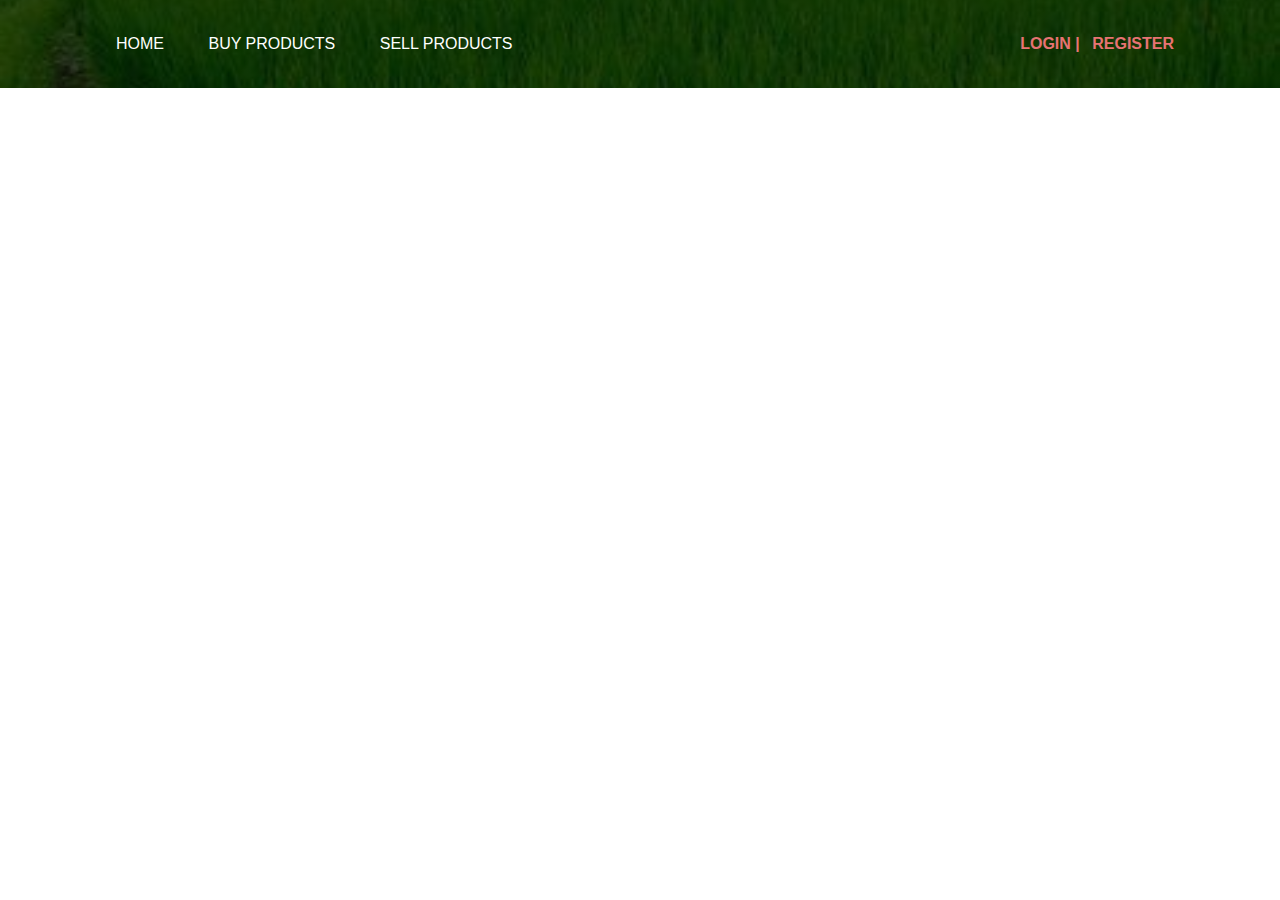
<file: src/app/app.component.html>
<!DOCTYPE html>
 <html lang="en">
 <head>
    <meta charset="UTF-8">
    <meta name="viewport" content="width=device-width, initial-scale=1.0">
    <title>FarmEasy</title>
    <link rel="stylesheet" href="app.component.css">

 </head>
 <body>
  
<div class="bg">
    <div class="navbar">
        <ul>
        <li><a routerLink="/home">Home</a></li>
    
        <li><a routerLink="#">Buy Products</a></li>
        <li><a routerLink="/seller">Sell Products</a></li></ul>
        <div>
  
            <a class="button" routerLink="/login"><span></span>Login  |</a> 
           <a class="button" routerLink="/register"><span></span>Register</a>
           
    
           
         </div>

    </div>
   
    <div class="col-md-9">

        <div class="row">
            <div class="col-md-12">
             <router-outlet></router-outlet>
            </div>
        </div>
    </div>
    </div>
    
 </body>
 </html>
</file>
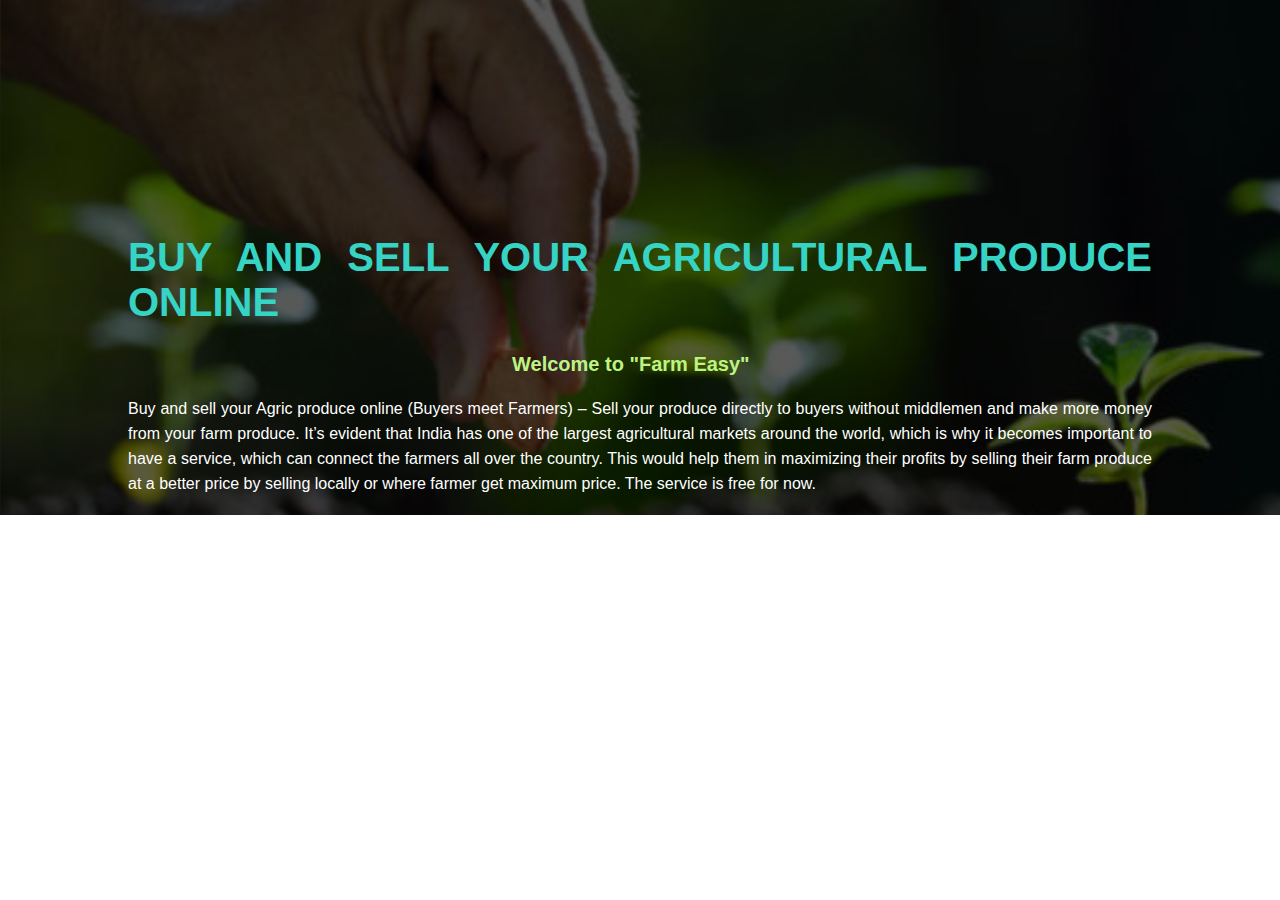
<file: src/app/home/home.component.html>
<!DOCTYPE html>
<html lang="en">
<head>
    <meta charset="UTF-8">
    <meta name="viewport" content="width=device-width, initial-scale=1.0">
    <title>Home page</title>
    <link rel="stylesheet" href="home.component.css">
</head>
<body>
    
 <div class="bg">

     <div class="content">
       <h1>BUY AND SELL YOUR AGRICULTURAL PRODUCE ONLINE</h1>
        <br><h3>Welcome to "Farm Easy"</h3>
           <p>Buy and sell your Agric produce online (Buyers meet Farmers) – Sell your produce directly to buyers without middlemen and make more money from your farm produce.
              It’s evident that India has one of the largest agricultural markets around the world, which is why it becomes important to have a service, which can connect the farmers all over the country. This would help them in maximizing their profits by selling their farm produce at a better price by selling locally or where farmer get maximum price. The service is free for now.
              </p>


<br><br>

   
        
      </div>
</div>

</body>
</html>
</file>
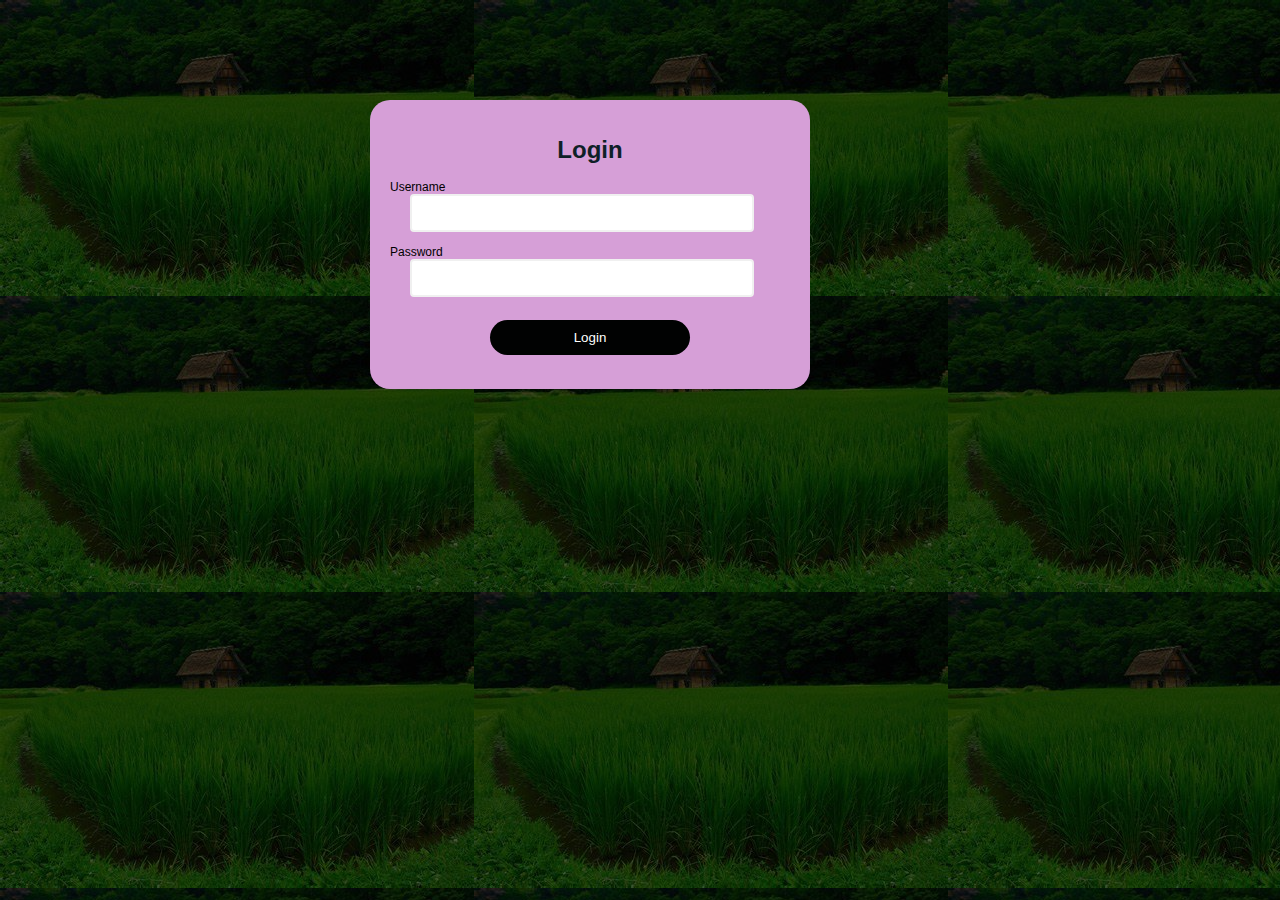
<file: src/app/login/login.component.html>
<!DOCTYPE html>
<html lang="en">
<head>
    <meta charset="UTF-8">
    <meta name="viewport" content="width=device-width, initial-scale=1.0">
    <title>Login</title>
    <link rel="stylesheet" href="login.component.css">
</head>
<body>
    
<div class="container">
    <form id="form" action="home">
        <h1>Login</h1>
        <div class="input-control">
            <label for="username">Username</label>
            <input id="username" name="username" type="text">
            <div class="error"></div>
        </div>
        <div class="input-control">
            <label for="password">Password</label>
            <input id="password"name="password" type="password">
            <div class="error"></div>
        </div>
       
        <button type="submit"  >Login</button><br><br>
              
    </form>

     
</div>
 

<script>const form = document.getElementById('form');
    const username = document.getElementById('username');
    const password = document.getElementById('password');
    
    
    form.addEventListener('submit', e => {
        e.preventDefault();
    
        validateInputs();
    });
    
    const setError = (element, message) => {
        const inputControl = element.parentElement;
        const errorDisplay = inputControl.querySelector('.error');
    
        errorDisplay.innerText = message;
        inputControl.classList.add('error');
        inputControl.classList.remove('success')
    }
    
    const setSuccess = element => {
        const inputControl = element.parentElement;
        const errorDisplay = inputControl.querySelector('.error');
    
        errorDisplay.innerText = '';
        inputControl.classList.add('success');
        inputControl.classList.remove('error');
    };
    
 
    const validateInputs = () => {
        const usernameValue = username.value.trim();
        const passwordValue = password.value.trim();
    
    
        if(usernameValue === '') {
            setError(username, 'Username is required');
        } else {
            setSuccess(username);
        }
    
    
        if(passwordValue === '') {
            setError(password, 'Password is required');
        } else if (passwordValue.length < 8 ) {
            setError(password, 'Password must be at least 8 character.')
        } else {
            setSuccess(password);
        }
    
      
    
        
    
    };
    </script>
</body>
</html>
</file>
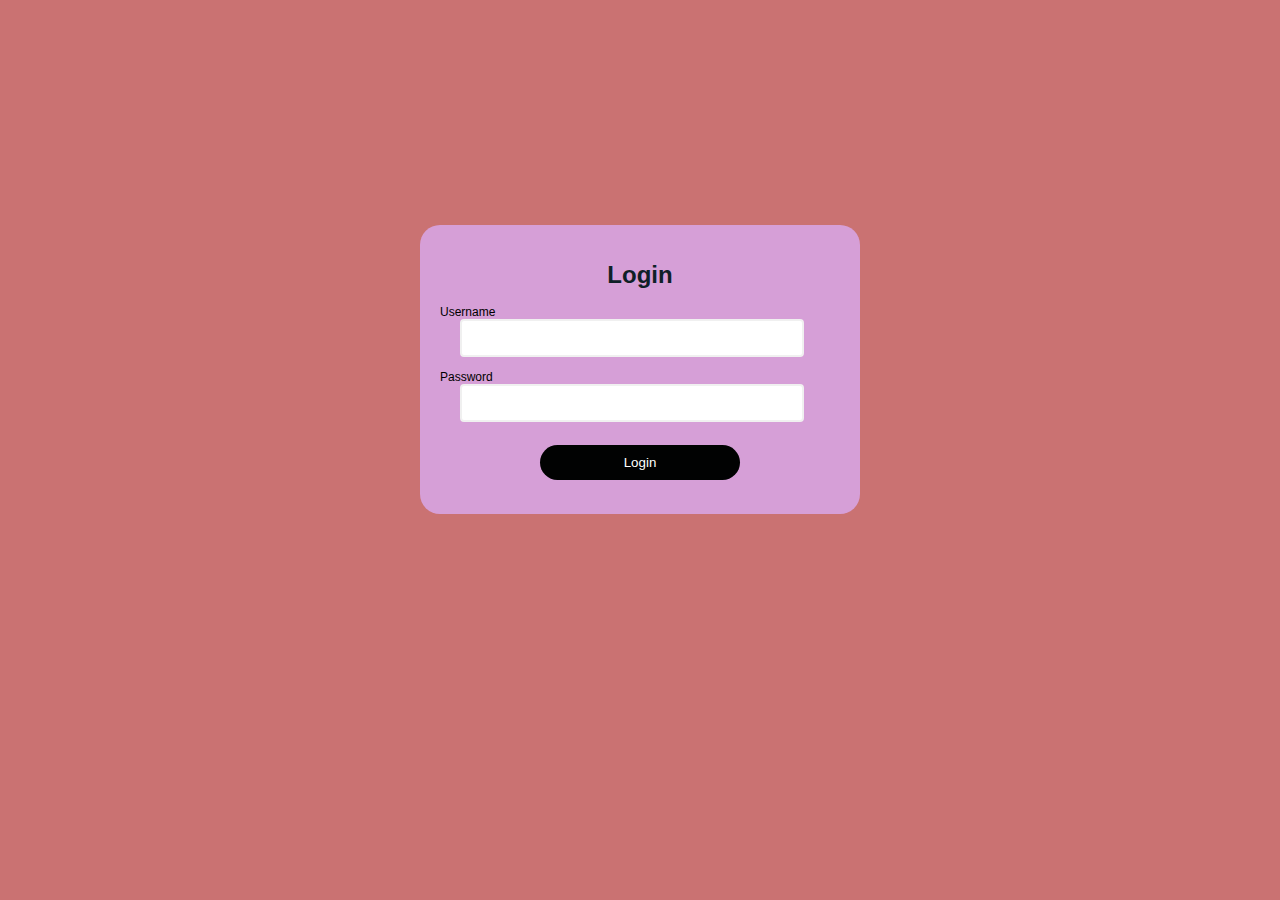
<file: src/app/register/login.html>
<!DOCTYPE html>
<html lang="en">
<head>
    <meta charset="UTF-8">
    <meta name="viewport" content="width=device-width, initial-scale=1.0">
    <title>Login</title>
</head>
<body>
    
<div class="container">
    <form id="form" action="#">
        <h1>Login</h1>
        <div class="input-control">
            <label for="username">Username</label>
            <input id="username" name="username" type="text">
            <div class="error"></div>
        </div>
        <div class="input-control">
            <label for="password">Password</label>
            <input id="password"name="password" type="password">
            <div class="error"></div>
        </div>
       
        <button type="submit"  >Login</button><br><br>
              
    </form>

     
</div>
<style>

body {
background: #ca7272;

    font-family: 'Poppins', sans-serif;
}

#form {
    width: 400px;
    margin: 25vh auto 0 auto;
    padding: 20px;
    background-color: rgb(214, 159, 215);
    border-radius: 20px;
    font-size: 12px;
}
 
#form h1 {
    color: #0f2027;
    text-align: center;
font-size: x-large;     
}

#form button {
    padding: 10px;
    margin-top: 10px;
    width: 50%;
    color: white;
    background-color: rgb(1, 2, 2);
    border: none;
    border-radius: 20px;
    align-self: center;
    margin-left: 25%;
}

.input-control {
    display: flex;
    flex-direction: column;
}

.input-control input {
    border: 2px solid #f0f0f0;
	border-radius: 4px;
	display: block;
	font-size: 12px;
	padding: 10px;
	width: 80%;
    margin-left: 5%;
}


.input-control select {
    border: 2px solid #f0f0f0;
	border-radius: 4px;
	display: block;
	font-size: 12px;
	padding: 10px;
	width: 100%;
}

.input-control input:focus {
    outline: 0;
}

.input-control.success input {
    border-color: #09c372;
}

.input-control.error input {
    border-color: #ff3860;
}
.input-control.success select {
    border-color: #09c372;
}

.input-control.error select {
    border-color: #ff3860;
}

.input-control .error {
    color: #ff3860;
    font-size: 9px;
    height: 13px;
}
.exist{
    font-size: 12px;
     text-align: end;
     margin-right: 40px;
     color:rgb(7, 0, 0);
}
</style>

<script>const form = document.getElementById('form');
    const username = document.getElementById('username');
    const password = document.getElementById('password');
    
    
    form.addEventListener('submit', e => {
        e.preventDefault();
    
        validateInputs();
    });
    
    const setError = (element, message) => {
        const inputControl = element.parentElement;
        const errorDisplay = inputControl.querySelector('.error');
    
        errorDisplay.innerText = message;
        inputControl.classList.add('error');
        inputControl.classList.remove('success')
    }
    
    const setSuccess = element => {
        const inputControl = element.parentElement;
        const errorDisplay = inputControl.querySelector('.error');
    
        errorDisplay.innerText = '';
        inputControl.classList.add('success');
        inputControl.classList.remove('error');
    };
    
 
    const validateInputs = () => {
        const usernameValue = username.value.trim();
        const passwordValue = password.value.trim();
    
    
        if(usernameValue === '') {
            setError(username, 'Username is required');
        } else {
            setSuccess(username);
        }
    
    
        if(passwordValue === '') {
            setError(password, 'Password is required');
        } else if (passwordValue.length < 8 ) {
            setError(password, 'Password must be at least 8 character.')
        } else {
            setSuccess(password);
        }
    
      
    
        
    
    };
    </script>
</body>
</html>
</file>
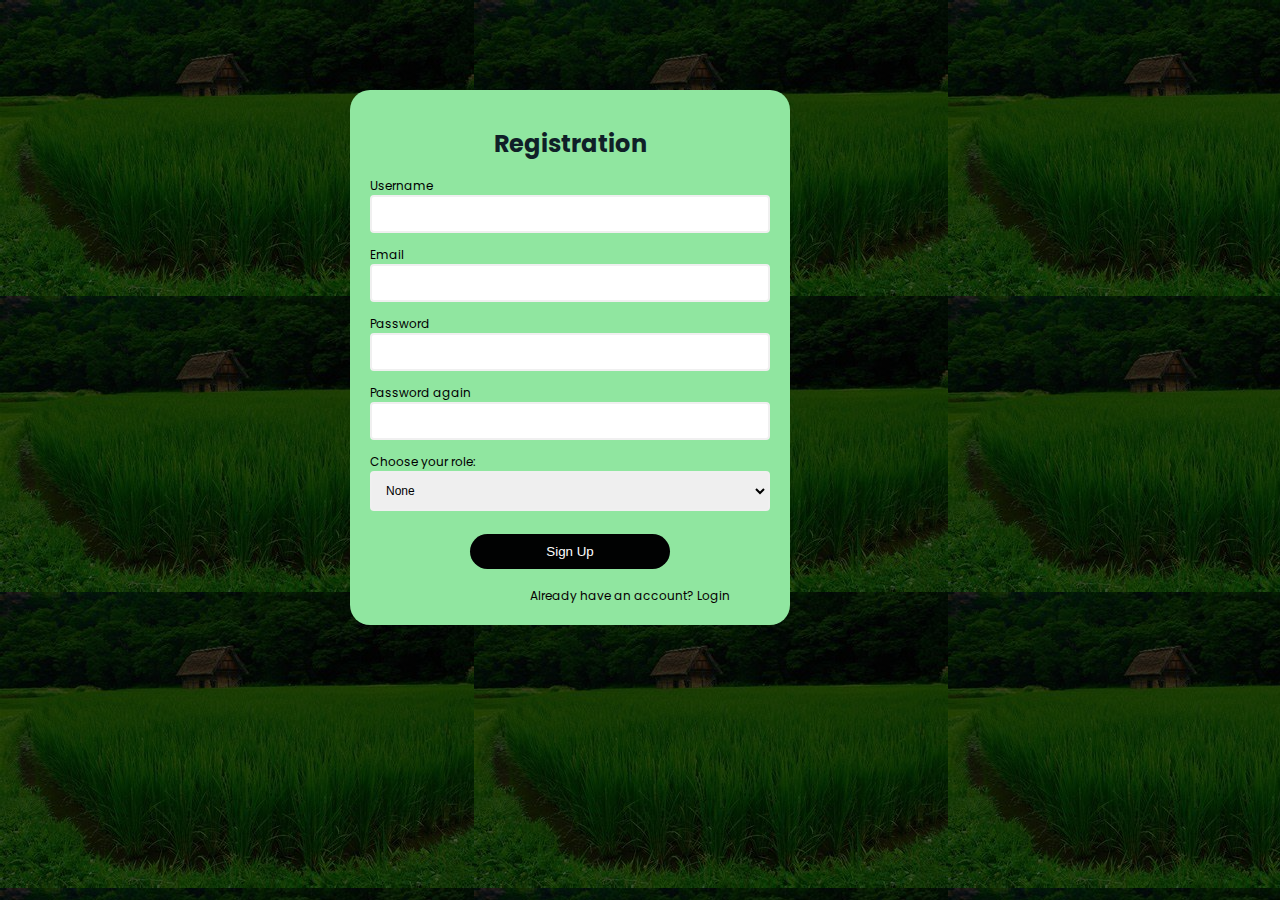
<file: src/app/register/register.component.html>
<html lang="en">
<head>
    <meta charset="UTF-8">
    <meta http-equiv="X-UA-Compatible" content="IE=edge">
    <meta name="viewport" content="width=device-width, initial-scale=1.0">
    <title>Form Validation</title>
    <link rel="preconnect" href="https://fonts.googleapis.com">
    <link rel="preconnect" href="https://fonts.gstatic.com" crossorigin>
    <link href="https://fonts.googleapis.com/css2?family=Poppins:wght@400;700&display=swap" rel="stylesheet">
    <link rel="stylesheet" href="./register.component.css">
    
</head>
<body>
   
        <div class="container">
            <form id="form" action="login">
                <h1>Registration</h1>
                <div class="input-control">
                    <label for="username">Username</label>
                    <input id="username" name="username" type="text">
                    <div class="error"></div>
                </div>
                <div class="input-control">
                    <label for="email">Email</label>
                    <input id="email" name="email" type="text">
                    <div class="error"></div>
                </div>
                <div class="input-control">
                    <label for="password">Password</label>
                    <input id="password"name="password" type="password">
                    <div class="error"></div>
                </div>
                <div class="input-control">
                    <label for="password2">Password again</label>
                    <input id="password2"name="password2" type="password">
                    <div class="error"></div>
                </div>
                <div class="input-control">
                    <label for="role">Choose your role:</label>
    
                        <select name="role" id="role">
                           <option value="none">None</option>
                           <option value="user">User</option>
                          <option value="admin">Admin</option>
                        </select>
    
                    <div class="error"></div>
    
                </div>
    
                
    
    
                
    
                <button type="submit"  >Sign Up</button><br><br>
                <div class="exist">Already have an account?  
    
                    <a routerLink="/login">Login</a>
                </div>
        
        
                 
            </form>
    
         
        </div>
    
    <script>const form = document.getElementById('form');
        const username = document.getElementById('username');
        const email = document.getElementById('email');
        const password = document.getElementById('password');
        const password2 = document.getElementById('password2');
        const role = document.getElementById('role');
        
        
        form.addEventListener('submit', e => {
            e.preventDefault();
        
            validateInputs();
        });
        
        const setError = (element, message) => {
            const inputControl = element.parentElement;
            const errorDisplay = inputControl.querySelector('.error');
        
            errorDisplay.innerText = message;
            inputControl.classList.add('error');
            inputControl.classList.remove('success')
        }
        
        const setSuccess = element => {
            const inputControl = element.parentElement;
            const errorDisplay = inputControl.querySelector('.error');
        
            errorDisplay.innerText = '';
            inputControl.classList.add('success');
            inputControl.classList.remove('error');
        };
        
        const isValidEmail = email => {
            const re = /^(([^<>()[\]\\.,;:\s@"]+(\.[^<>()[\]\\.,;:\s@"]+)*)|(".+"))@((\[[0-9]{1,3}\.[0-9]{1,3}\.[0-9]{1,3}\.[0-9]{1,3}\])|(([a-zA-Z\-0-9]+\.)+[a-zA-Z]{2,}))$/;
            return re.test(String(email).toLowerCase());
        }
        
        const validateInputs = () => {
            const usernameValue = username.value.trim();
            const emailValue = email.value.trim();
            const passwordValue = password.value.trim();
            const password2Value = password2.value.trim();
            const roleValue = role.value.trim();
        
        
            if(usernameValue === '') {
                setError(username, 'Username is required');
            } else {
                setSuccess(username);
            }
        
            if(emailValue === '') {
                setError(email, 'Email is required');
            } else if (!isValidEmail(emailValue)) {
                setError(email, 'Provide a valid email address');
            } else {
                setSuccess(email);
            }
        
            if(passwordValue === '') {
                setError(password, 'Password is required');
            } else if (passwordValue.length < 8 ) {
                setError(password, 'Password must be at least 8 character.')
            } else {
                setSuccess(password);
            }
        
            if(password2Value === '') {
                setError(password2, 'Please confirm your password');
            } else if (password2Value !== passwordValue) {
                setError(password2, "Passwords doesn't match");
            } else {
                setSuccess(password2);
            }
        
            if(roleValue === 'none') {
                setError(role, 'role is required');
            } else if (roleValue !== roleValue) {
                setError(role, "Role should be selected!");
            } else {
                setSuccess(role);
            }
        
        
        };
        </script>




</body>
</html>
</file>
<file: src/app/app.component.css>
*{
    margin:0;
    padding:0;
    font-family: sans-serif;

}
.bg{
    width:100%;
    height: 200%;
    background-image: linear-gradient(rgba(0,0,0,0.65),rgba(0,0,0,0.65)),url(background.jpg);
    background-size: cover;
    background-position: center;
}
.navbar{
    width: 85%;
    margin: auto;
    padding: 35px 0;
    display: flex;
    align-items: center;
    justify-content: space-between;
}


.navbar ul li{
    list-style: none;
    display:inline-block;
    margin:0 20px ;
    position: relative;
}

.navbar ul li a{
    text-decoration: none;
    color: #fff;
    text-transform: uppercase;
}

.navbar ul li  ::after{
    content: '';
    height: 3px;
    width: 0;
    background: #009688;
    position: absolute;
    left: 0;
    bottom: -7px;
    transition:0.5s;

}
.navbar ul li:hover  ::after{
width: 100%;
}

.content{
    width: 100%;
    position:absolute;
    top: 35%;
    transform: translate(-50%);
    text-align: justify;
    color: #35d4c4;

    margin-left: 50%;
text-align: justify;
margin-right: 100vh;

}

.content h1{
font-size: 40px;
margin-top: 10px;
margin-left: 10%;
margin-right: 10%;
}
.content h3{
    font-size: 20px;
    margin-top: 10px;
    margin-left: 40%;
    color: rgb(188, 244, 132);
    }
    
.content p{
    margin: 20px 50px;
    font-weight: 100;
    line-height: 25px;
margin-left: 10%;
    margin-right: 10% ;
    color:#fff;

}




.button{
    width:100px;
    padding: 15px 0;
    text-align: center;
    margin: 20px 10px;
    border-radius: 5px;
    font-weight: bold;
    background: transparent;
    color: #e77373;
    cursor: pointer;
position: relative;
overflow: hidden;
margin-left: -2px;
margin-top: 20px;
text-decoration: none;

text-transform: uppercase;
}
 
span{
    background: #009688;
    height: 100%;
    width: 0;
    border-radius: 25px;
    position: absolute;
    left: 0;
    bottom: 0;
    z-index: -1;
    transition: 0.5s;

}
.button:hover span{
    width: 100%;
}
.button:hover{
    border:none;
}
</file>
<file: src/app/home/home.component.css>
*{
    margin:0;
    padding:0;
    font-family: sans-serif;

}
.bg{
    width:133%;
    height:515px;
 
    background-image: linear-gradient(rgba(0,0,0,0.65),rgba(0,0,0,0.65)),url(background.jpeg);
    background-size: cover;
    background-position: center;
}

.content{
    width: 100%;
    position:absolute;
    top: 25%;
    transform: translate(-50%);
    text-align: justify;
    color: #35d4c4;

    margin-left: 50%;
text-align: justify;
margin-right: 100vh;

}

.content h1{
font-size: 40px;
margin-top: 10px;
margin-left: 10%;
margin-right: 10%;
}
.content h3{
    font-size: 20px;
    margin-top: 10px;
    margin-left: 40%;
    color: rgb(188, 244, 132);
    }
    
.content p{
    margin: 20px 50px;
    font-weight: 100;
    line-height: 25px;
margin-left: 10%;
    margin-right: 10% ;
    color:#fff;

}
</file>
<file: src/app/login/login.component.css>
body {
    background-image: linear-gradient(rgba(0,0,0,0.65),rgba(0,0,0,0.65)),url(background.jpg);
    font-family: 'Poppins', sans-serif;
    margin-left: 350px;
    width:0;
    height: 415px;
     
    }
    
    #form {
        width: 400px;
        margin: 25vh auto 0 20px;
        padding: 20px;
        background-color: rgb(214, 159, 215);
        border-radius: 20px;
        font-size: 12px;
        margin-top: 100px;
    }
     
    #form h1 {
        color: #0f2027;
        text-align: center;
    font-size: x-large;     
    }
    
    #form button {
        padding: 10px;
        margin-top: 10px;
        width: 50%;
        color: white;
        background-color: rgb(1, 2, 2);
        border: none;
        border-radius: 20px;
        align-self: center;
        margin-left: 25%;
    }
    
    .input-control {
        display: flex;
        flex-direction: column;
    }
    
    .input-control input {
        border: 2px solid #f0f0f0;
        border-radius: 4px;
        display: block;
        font-size: 12px;
        padding: 10px;
        width: 80%;
        margin-left: 5%;
    }
    
    
    .input-control select {
        border: 2px solid #f0f0f0;
        border-radius: 4px;
        display: block;
        font-size: 12px;
        padding: 10px;
        width: 100%;
    }
    
    .input-control input:focus {
        outline: 0;
    }
    
    .input-control.success input {
        border-color: #09c372;
    }
    
    .input-control.error input {
        border-color: #ff3860;
    }
    .input-control.success select {
        border-color: #09c372;
    }
    
    .input-control.error select {
        border-color: #ff3860;
    }
    
    .input-control .error {
        color: #ff3860;
        font-size: 9px;
        height: 13px;
    }
    .exist{
        font-size: 12px;
         text-align: end;
         margin-right: 40px;
         color:rgb(7, 0, 0);
    }
</file>
<file: src/app/register/register.component.css>
body {
    background-image: linear-gradient(rgba(0,0,0,0.65),rgba(0,0,0,0.65)),url(background.jpg);
    font-family: 'Poppins', sans-serif;
    margin-left: 350px;
    width:0;
 }

 
#form {
    width: 400px;
    margin: 10vh auto 0 auto;
    padding: 20px;
    background-color: rgb(144, 230, 160);
    border-radius: 20px;
    font-size: 12px;
}
 
#form h1 {
    color: #0f2027;
    text-align: center;
}

#form button {
    padding: 10px;
    margin-top: 10px;
    width: 50%;
    color: white;
    background-color: rgb(1, 2, 2);
    border: none;
    border-radius: 20px;
    margin-left: 25%;
}

.input-control {
    display: flex;
    flex-direction: column;
}

.input-control input {
    border: 2px solid #f0f0f0;
	border-radius: 4px;
	display: block;
	font-size: 12px;
	padding: 10px;
	width: 100%;
}


.input-control select {
    border: 2px solid #f0f0f0;
	border-radius: 4px;
	display: block;
	font-size: 12px;
	padding: 10px;
	width: 100%;
}

.input-control input:focus {
    outline: 0;
}

.input-control.success input {
    border-color: #09c372;
}

.input-control.error input {
    border-color: #ff3860;
}
.input-control.success select {
    border-color: #09c372;
}

.input-control.error select {
    border-color: #ff3860;
}

.input-control .error {
    color: #ff3860;
    font-size: 9px;
    height: 13px;
}
.exist{
    font-size: 12px;
     text-align: end;
     margin-right: 40px;
     color:rgb(7, 0, 0);
}
</file>
